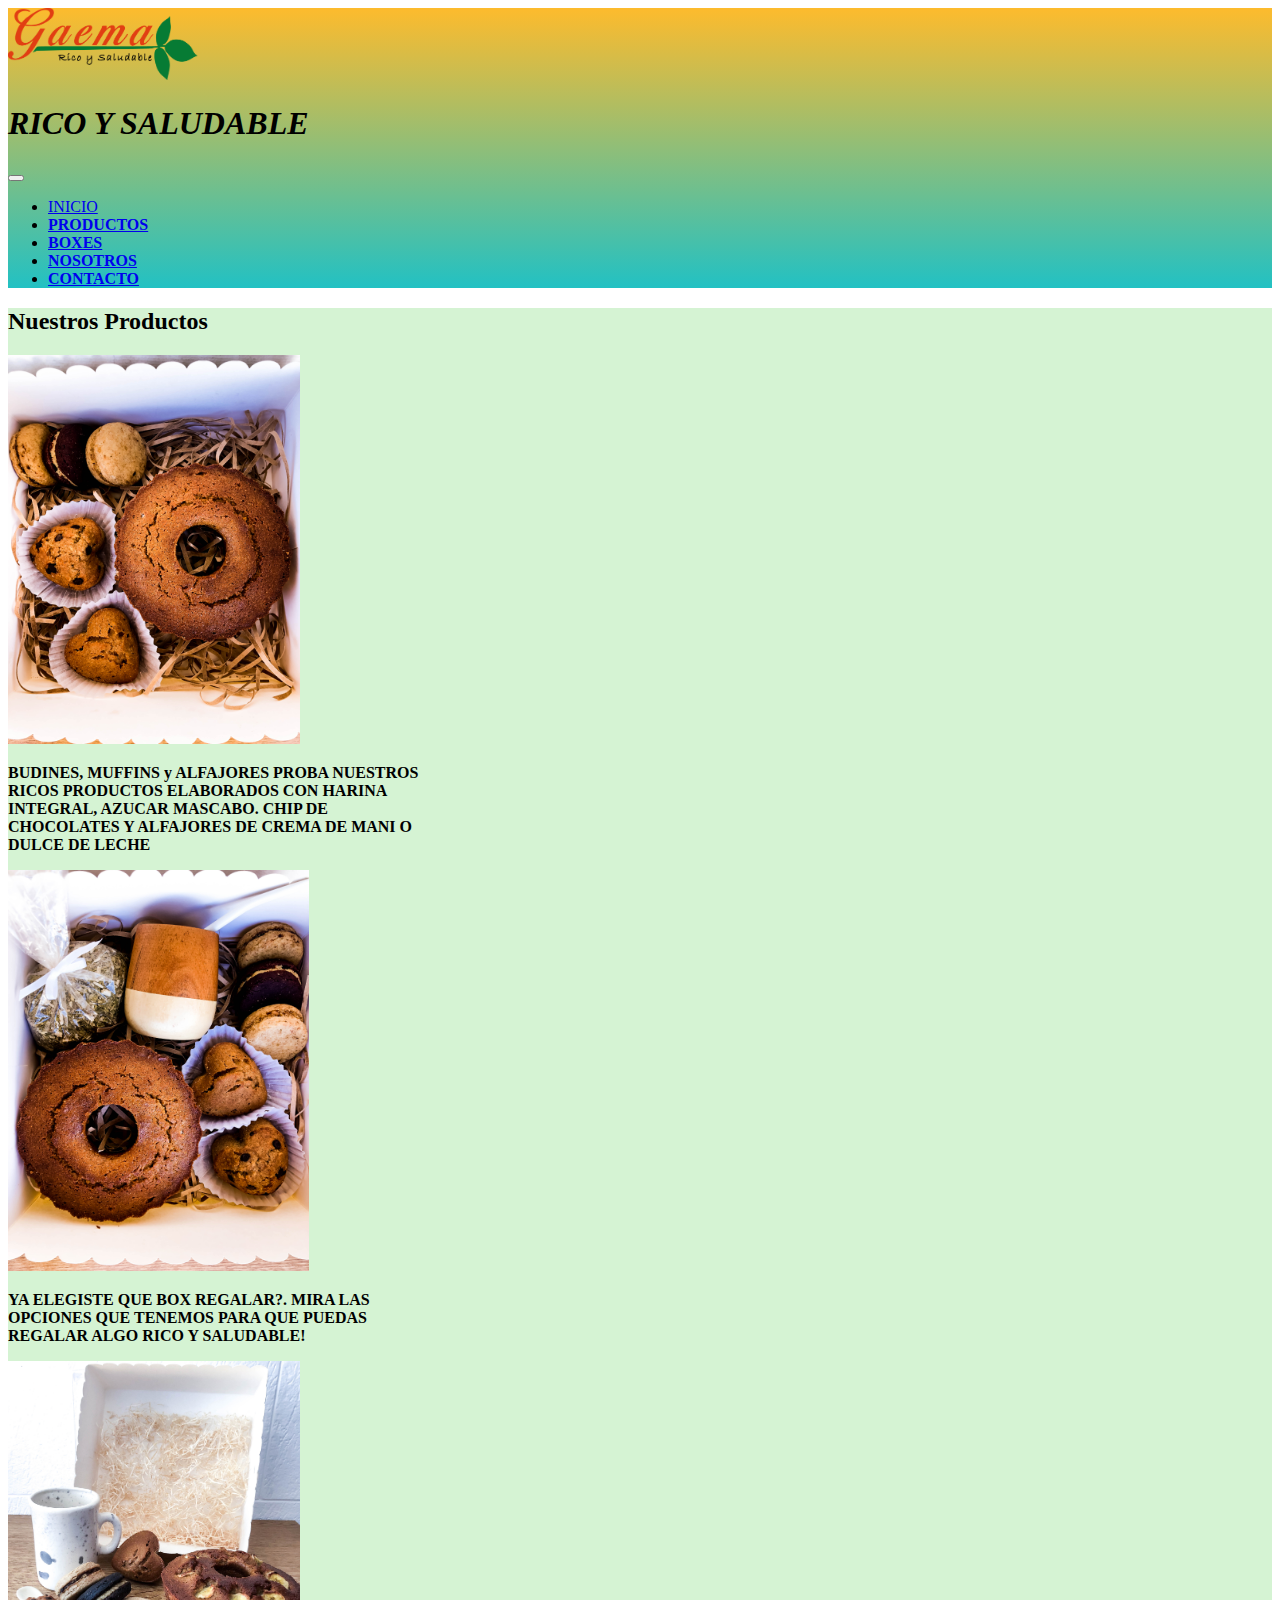
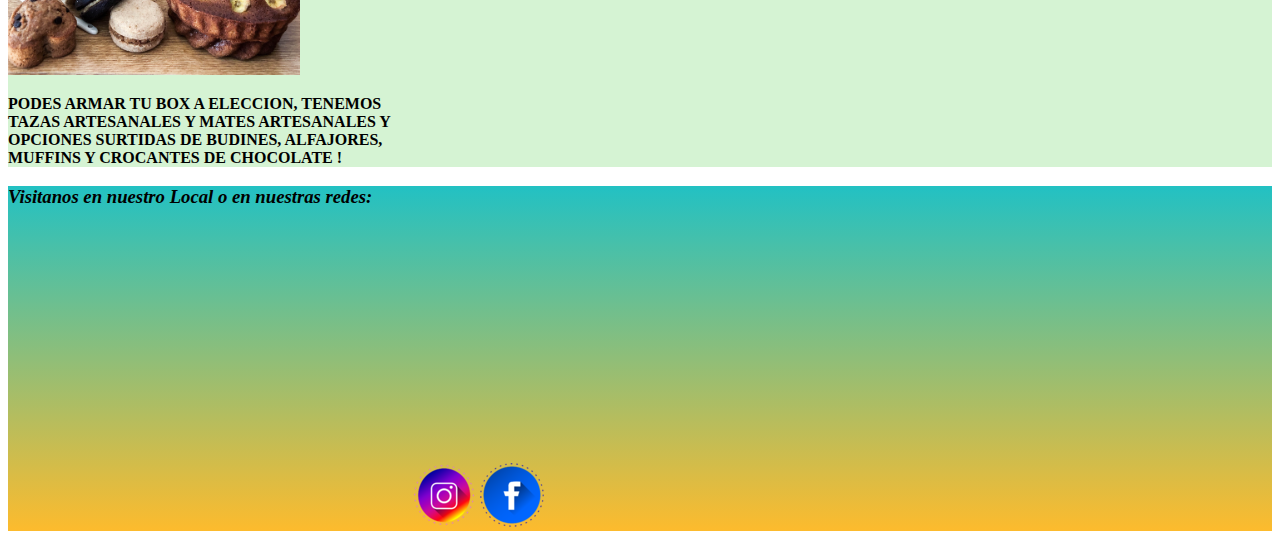
<file: index.html>
<!DOCTYPE html>
<html lang="en">

<head>
    <meta charset="UTF-8">
    <meta http-equiv="X-UA-Compatible" content="IE=edge">
    <meta name="viewport" content="width=device-width, initial-scale=1.0">
    <link href="https://cdn.jsdelivr.net/npm/bootstrap@5.1.3/dist/css/bootstrap.min.css" rel="stylesheet"
        integrity="sha384-1BmE4kWBq78iYhFldvKuhfTAU6auU8tT94WrHftjDbrCEXSU1oBoqyl2QvZ6jIW3" crossorigin="anonymous">
    <link rel="stylesheet" href="./css/estilos.css">
    <title>2da Entrega Trabajo Final</title>
</head>

<body>
    <header class="container-fluid">
        <div class="row">
            <img src="/img/LOGO GAEMA-PNG.png" alt="png de Gaema" class="img col-6">
            <h1 class="col-6 text-success">
                <em> RICO Y SALUDABLE</em>
            </h1>
        </div>
        <nav class="navbar navbar-expand-sd">
            <div class="container-fluid">

                <button class="navbar-toggler" type="button" data-toggle="collapse"
                    data-target="#navbarSupportedContent" aria-controls="navbarSupportedContent" aria-expanded="false"
                    aria-label="Toggle navigation">
                    <span class="navbar-toggler-icon"></span>
                </button>

                <div class="collapse navbar-collapse d-flex justify-content-center">
                    <ul class="nav nav-pills">
                        <li class="nav-item">
                            <a class="nav-link active" href="/index.html">INICIO <span class="sr-only"></span></a>
                        </li>
                        <li class="nav-item">
                            <a class="nav-link" href="./productos.html"><strong>PRODUCTOS</strong></a>
                        </li>
                        <li class="nav-item">
                            <a class="nav-link " href="./boxes.html"><strong>BOXES</strong></a>
                        </li>
                        <li class="nav-item">
                            <a class="nav-link" href="./nosotros.html"><strong>NOSOTROS</strong></a>
                        </li>
                        <li class="nav-item">
                            <a class="nav-link " href="./contacto.html"><strong>CONTACTO</strong></a>
                        </li>

                    </ul>

                </div>
            </div>
        </nav>
    </header>
    <main class="container-fluid">
        <h2 class=" text-success  d-flex justify-content-center">Nuestros Productos</h2>
        <div class="row">
            <div class="card  bg-success p-2 bg-opacity-25 " style="width: 33%; ">
                <img src="./img/IMG_8747.jpg" alt="Imagen Producto 1" class="mx-auto d-block-W-25">
                <div class="card-body">
                    <p class="card-text text-success"><strong>BUDINES, MUFFINS y ALFAJORES PROBA NUESTROS RICOS
                            PRODUCTOS ELABORADOS CON HARINA INTEGRAL, AZUCAR MASCABO. CHIP DE CHOCOLATES Y
                            ALFAJORES DE CREMA DE MANI O DULCE DE LECHE</strong></p>
                </div>
            </div>

            <div class="card bg-success p-2 bg-opacity-25 " style="width: 34%;">
                <img src="./img/IMG_8741.jpg" alt="Imagen Producto 2" class="mx-auto d-block-w-25">
                <div class="card-body">
                    <p class="card-text text-success"> <strong> YA ELEGISTE QUE BOX REGALAR?. MIRA LAS OPCIONES QUE
                            TENEMOS PARA QUE PUEDAS REGALAR ALGO RICO Y SALUDABLE!</strong></p>
                </div>
            </div>

            <div class="card bg-success p-2 bg-opacity-25  " style="width: 33%;">
                <img src="./img/IMG_0902.jpg" alt="Imagen Producto 3" class="mx-auto d-block-W-25">
                <div class="card-body">
                    <p class="card-text text-success"><strong> PODES ARMAR TU BOX A ELECCION, TENEMOS TAZAS ARTESANALES
                            Y MATES
                            ARTESANALES Y OPCIONES
                            SURTIDAS DE BUDINES, ALFAJORES, MUFFINS Y CROCANTES DE CHOCOLATE !</strong></p>
                </div>
            </div>
        </div>

    </main>

    <footer class="container-fluid">
        <h3 class="text-primary"><strong><em> Visitanos en nuestro Local o en nuestras redes:</strong></em></h3>
        <div class="row">
            <iframe class="col-5"
                src="https://www.google.com/maps/embed?pb=!1m18!1m12!1m3!1d3284.579534580469!2d-58.398945885394575!3d-34.589504180463194!2m3!1f0!2f0!3f0!3m2!1i1024!2i768!4f13.1!3m3!1m2!1s0x95bcca98579cd09b%3A0xbaa775ce5467eb5c!2sAzcu%C3%A9naga%201700%2C%20C1126%20CABA!5e0!3m2!1ses!2sar!4v1639329664863!5m2!1ses!2sar"
                width="400" height="300" style="border:0;" allowfullscreen="" loading="lazy"></iframe>


            <a class="col-2" href="https://www.instagram.com/" target="_blank"> <img src="./img/logo_insta.png"
                    alt=""></a>
            <a class="col-5" href="https://es-la.facebook.com/" target="_blank"> <img src="./img/logo_face.png" alt="">
            </a>

            <script src="https://cdn.jsdelivr.net/npm/bootstrap@5.1.3/dist/js/bootstrap.bundle.min.js"
                integrity="sha384-ka7Sk0Gln4gmtz2MlQnikT1wXgYsOg+OMhuP+IlRH9sENBO0LRn5q+8nbTov4+1p"
                crossorigin="anonymous"></script>
        </div>
    </footer>
</body>

</html>
</file>
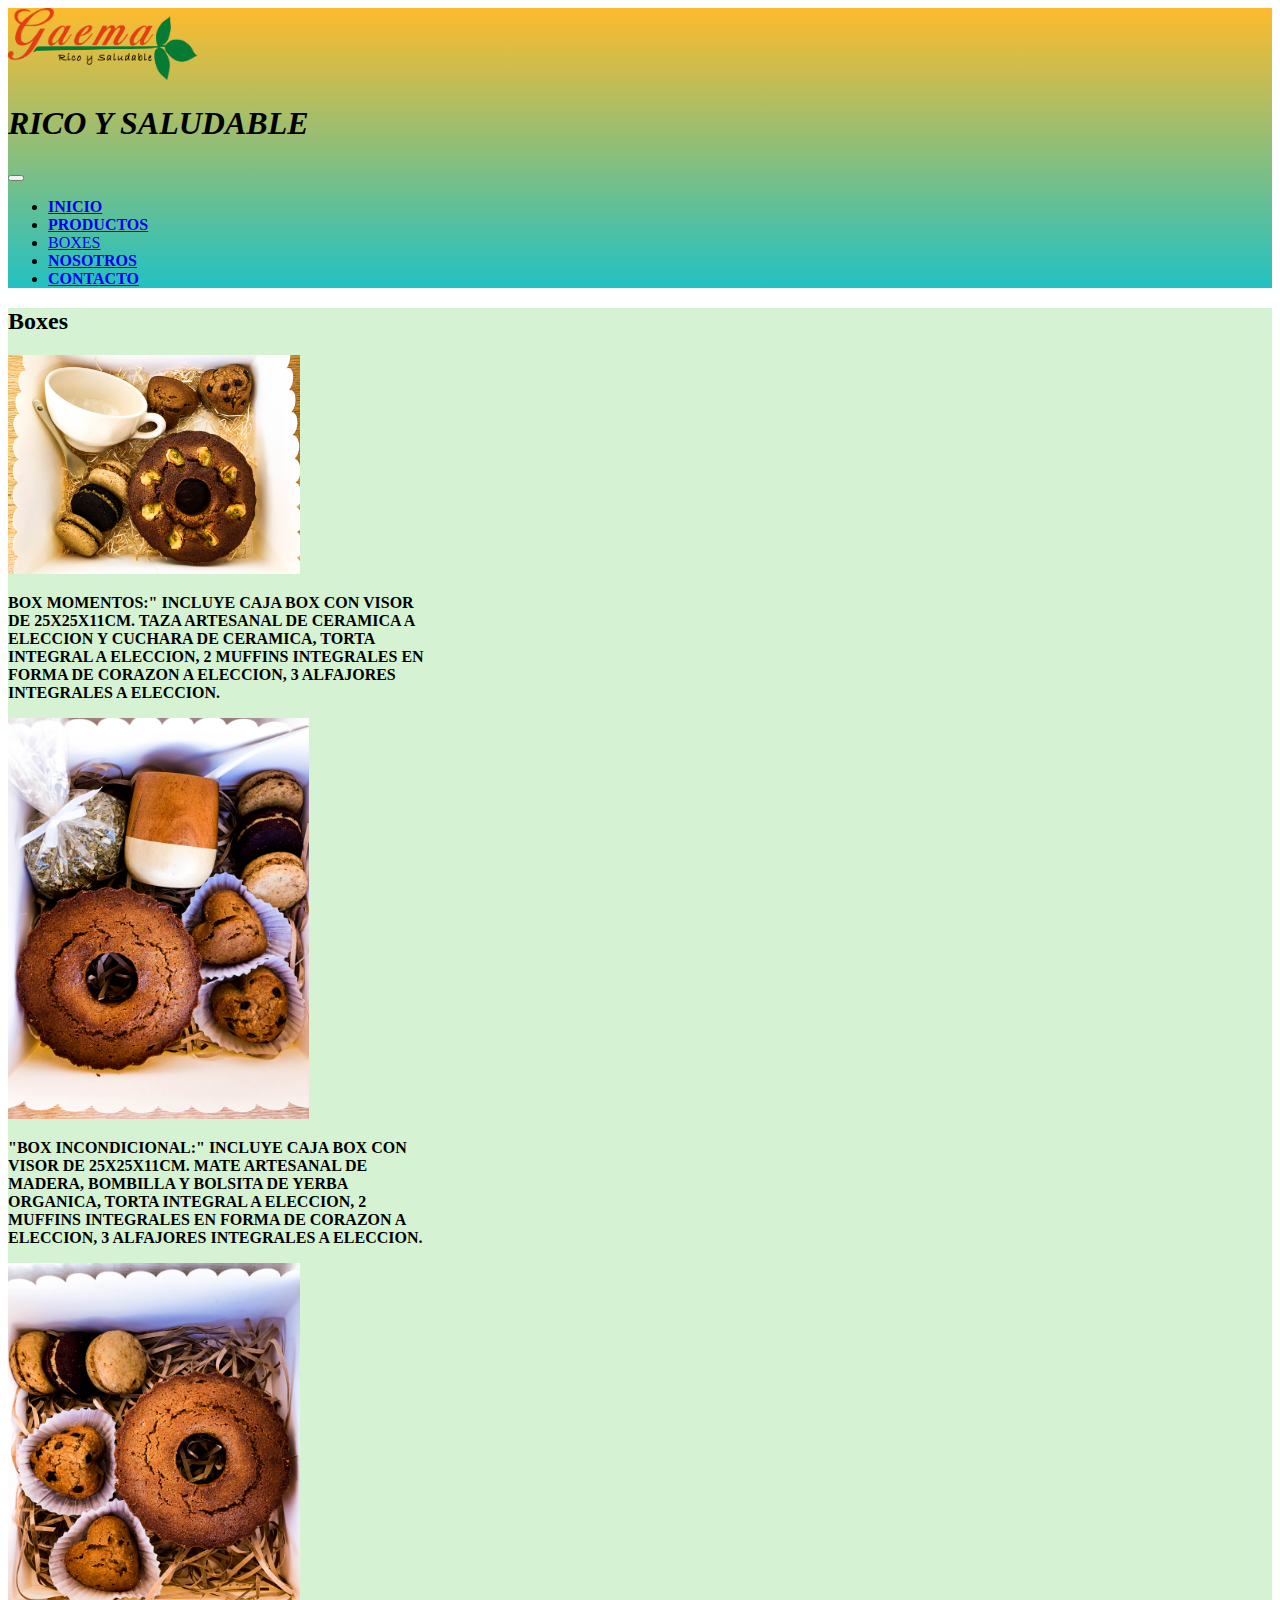
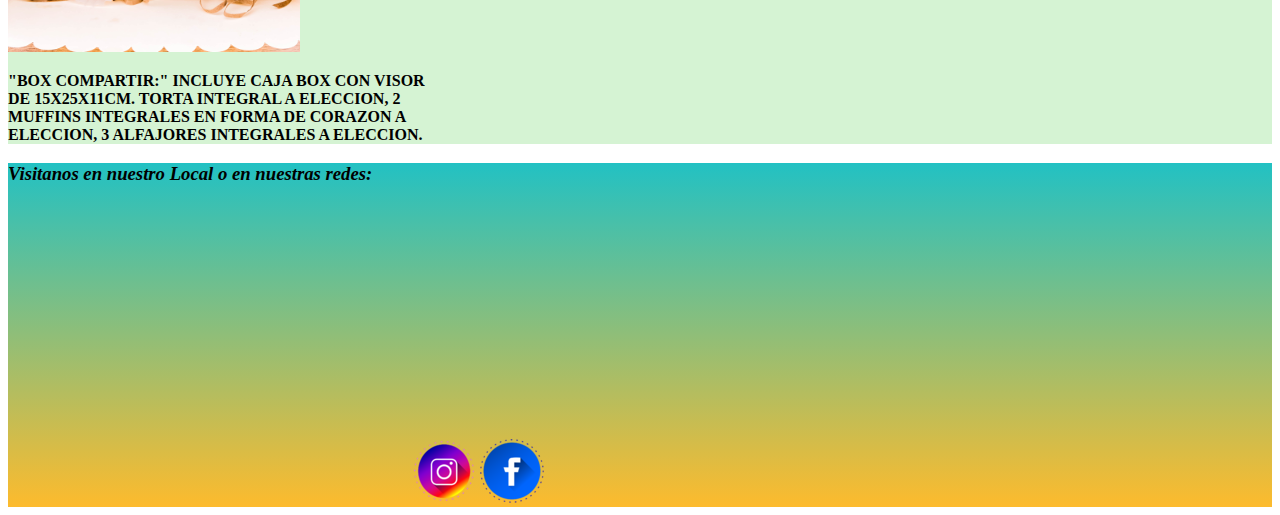
<file: boxes.html>
<!DOCTYPE html>
<html lang="en">

<head>
    <meta charset="UTF-8">
    <meta http-equiv="X-UA-Compatible" content="IE=edge">
    <meta name="viewport" content="width=device-width, initial-scale=1.0">
    <link href="https://cdn.jsdelivr.net/npm/bootstrap@5.1.3/dist/css/bootstrap.min.css" rel="stylesheet"
        integrity="sha384-1BmE4kWBq78iYhFldvKuhfTAU6auU8tT94WrHftjDbrCEXSU1oBoqyl2QvZ6jIW3" crossorigin="anonymous">
    <link rel="stylesheet" href="./css/estilos.css">
    <title>2da Entrega Trabajo Final</title>
</head>

<body>
    <header class="container-fluid">
        <div class="row">
            <img src="/img/LOGO GAEMA-PNG.png" alt="png de Gaema" class="img col-6">
            <h1 class="col-6 text-success">
                <em> RICO Y SALUDABLE</em>
            </h1>
        </div>
        <nav class="navbar navbar-expand-sd">
            <div class="container-fluid">

                <button class="navbar-toggler" type="button" data-toggle="collapse"
                    data-target="#navbarSupportedContent" aria-controls="navbarSupportedContent" aria-expanded="false"
                    aria-label="Toggle navigation">
                    <span class="navbar-toggler-icon"></span>
                </button>

                <div class="collapse navbar-collapse d-flex justify-content-center">
                     <ul class="nav nav-pills">
                        <li class="nav-item">
                            <a class="nav-link" href="./index.html"><strong> INICIO</strong> </a>
                        </li>
                        <li class="nav-item">
                            <a class="nav-link" href="./productos.html"><strong>PRODUCTOS </strong></a>
                        </li>
                        <li class="nav-item">
                            <a class="nav-link active" href="./boxes.html"> BOXES<span class="sr-only"></span> </a>
                        </li>
                        <li class="nav-item">
                            <a class="nav-link" href="./nosotros.html"><strong> NOSOTROS</strong></a>
                        </li>
                        <li class="nav-item">
                            <a class="nav-link " href="./contacto.html"><strong> CONTACTO</strong></a>
                        </li>
                       
                     </ul>

                </div>
            </div>
        </nav>
       
    </header>
    <main class="container-fluid">
        <h2 class=" text-success  d-flex justify-content-center">Boxes</h2>
        <div class="row">
             <div class="card  bg-success p-2 bg-opacity-25" style="width: 33%;">
                 <img src="./img/IMG_0926.jpg" alt="Imagen Producto 1" class="mx-auto d-block-W-25">
                 <div class="card-body">
                <p class="card-text text-success"><strong> BOX MOMENTOS:" INCLUYE CAJA BOX CON VISOR DE 25X25X11CM. TAZA ARTESANAL DE CERAMICA A ELECCION Y CUCHARA
                    DE CERAMICA, TORTA INTEGRAL A ELECCION, 2 MUFFINS INTEGRALES EN FORMA DE CORAZON A ELECCION, 3 ALFAJORES
                    INTEGRALES A ELECCION.</strong></p>
            </div>
        </div>
        <div class="card bg-success p-2 bg-opacity-25" style="width: 34%;">
            <img src="./img/IMG_8741.jpg" alt="Imagen Producto 2" class="mx-auto d-block-w-25">
            <div class="card-body">
                <p class="card-text text-success"><strong>"BOX INCONDICIONAL:" INCLUYE CAJA BOX CON VISOR DE 25X25X11CM. MATE ARTESANAL DE MADERA, BOMBILLA Y
                    BOLSITA DE YERBA ORGANICA, TORTA INTEGRAL A ELECCION, 2 MUFFINS INTEGRALES EN FORMA DE CORAZON A
                    ELECCION, 3 ALFAJORES INTEGRALES A ELECCION.</strong> </p>
            </div>
        </div>
        <div class="card bg-success p-2 bg-opacity-25" style="width: 33%;">
            <img src="./img/IMG_8747.jpg" alt="Imagen Producto 3" class="mx-auto d-block-W-25">
            <div class="card-body">
                <p class="card-text text-success"><strong>"BOX COMPARTIR:" INCLUYE CAJA BOX CON VISOR DE 15X25X11CM. TORTA INTEGRAL A ELECCION, 2 MUFFINS
                    INTEGRALES EN FORMA DE CORAZON A ELECCION, 3 ALFAJORES INTEGRALES A ELECCION.</strong></p>
            </div>
        </div>

    </main>

    <footer class="container-fluid">
        <h3 class="text-primary"><strong><em> Visitanos en nuestro Local o en nuestras redes:</strong></em></h3>
        <div class="row">
            <iframe class="col-5"
                src="https://www.google.com/maps/embed?pb=!1m18!1m12!1m3!1d3284.579534580469!2d-58.398945885394575!3d-34.589504180463194!2m3!1f0!2f0!3f0!3m2!1i1024!2i768!4f13.1!3m3!1m2!1s0x95bcca98579cd09b%3A0xbaa775ce5467eb5c!2sAzcu%C3%A9naga%201700%2C%20C1126%20CABA!5e0!3m2!1ses!2sar!4v1639329664863!5m2!1ses!2sar"
                width="400" height="300" style="border:0;" allowfullscreen="" loading="lazy"></iframe>


            <a class="col-2" href="https://www.instagram.com/" target="_blank"> <img src="./img/logo_insta.png" alt=""></a>
            <a class="col-5" href="https://es-la.facebook.com/" target="_blank"> <img src="./img/logo_face.png" alt=""> </a>

            <script src="https://cdn.jsdelivr.net/npm/bootstrap@5.1.3/dist/js/bootstrap.bundle.min.js"
                integrity="sha384-ka7Sk0Gln4gmtz2MlQnikT1wXgYsOg+OMhuP+IlRH9sENBO0LRn5q+8nbTov4+1p"
                crossorigin="anonymous"></script>
        </div>

    </footer>
</body>

</html>
</file>
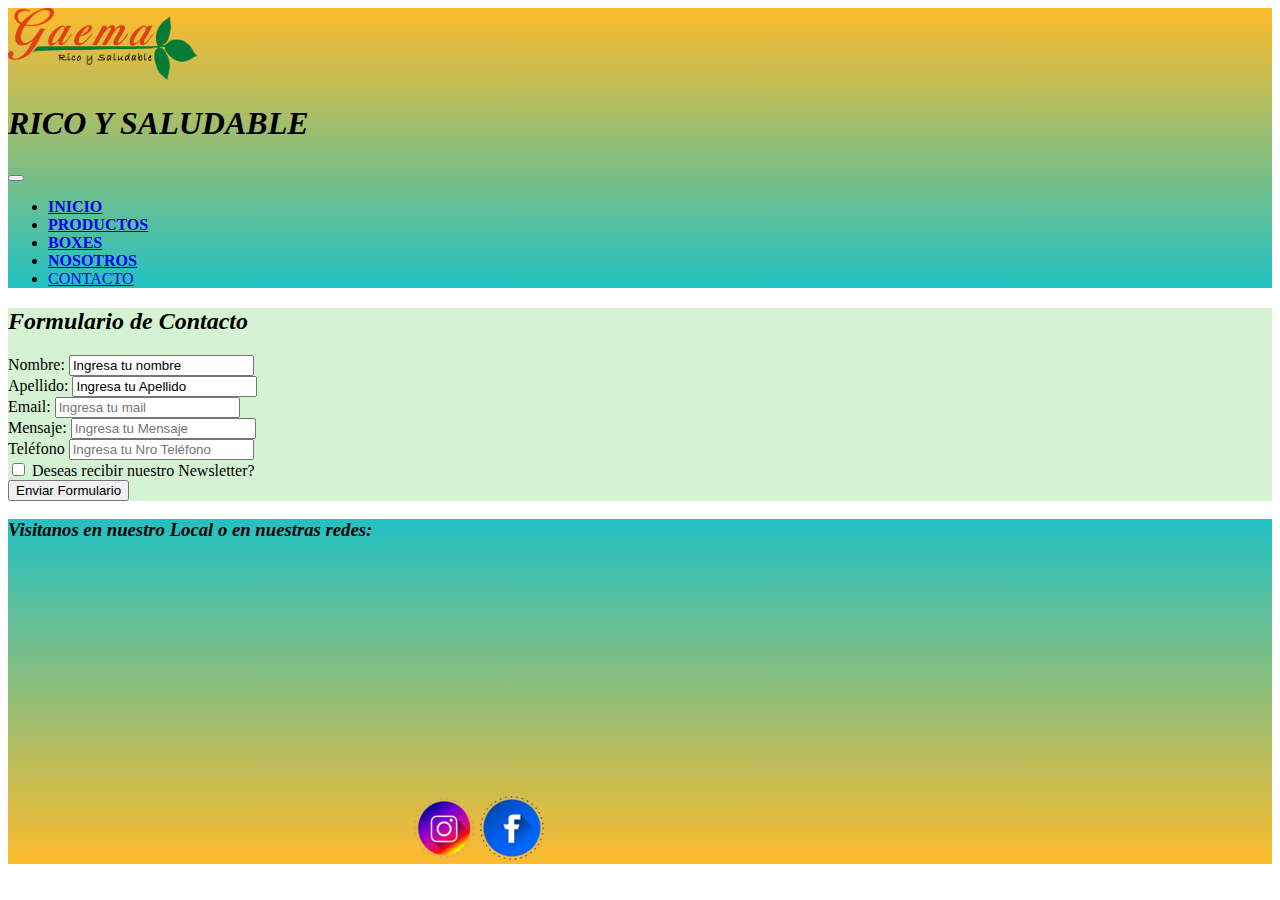
<file: contacto.html>
<!DOCTYPE html>
<html lang="en">

<head>
    <meta charset="UTF-8">
    <meta http-equiv="X-UA-Compatible" content="IE=edge">
    <meta name="viewport" content="width=device-width, initial-scale=1.0">
    <link href="https://cdn.jsdelivr.net/npm/bootstrap@5.1.3/dist/css/bootstrap.min.css" rel="stylesheet"
        integrity="sha384-1BmE4kWBq78iYhFldvKuhfTAU6auU8tT94WrHftjDbrCEXSU1oBoqyl2QvZ6jIW3" crossorigin="anonymous">
    <link rel="stylesheet" href="./css/estilos.css">
    <title>2da Entrega Trabajo Final</title>
</head>

<body>
    <header class="container-fluid">
        <div class="row">
            <img src="/img/LOGO GAEMA-PNG.png" alt="png de Gaema" class="img col-6">
            <h1 class="col-6 text-success">
                <em> RICO Y SALUDABLE</em>
            </h1>
        </div>
        <nav class="navbar navbar-expand-sd">
            <div class="container-fluid">

                <button class="navbar-toggler" type="button" data-toggle="collapse"
                    data-target="#navbarSupportedContent" aria-controls="navbarSupportedContent" aria-expanded="false"
                    aria-label="Toggle navigation">
                    <span class="navbar-toggler-icon"></span>
                </button>

                <div class="collapse navbar-collapse d-flex justify-content-center">
                    <ul class="nav nav-pills">
                        <li class="nav-item">
                            <a class="nav-link" href="/index.html"> <strong> INICIO </strong></a>
                        </li>
                        <li class="nav-item">
                            <a class="nav-link" href="./productos.html"><strong>PRODUCTOS</strong></a>
                        </li>
                        <li class="nav-item">
                            <a class="nav-link " href="./boxes.html"><strong>BOXES</strong></a>
                        </li>
                        <li class="nav-item">
                            <a class="nav-link" href="./nosotros.html"><strong>NOSOTROS</strong></a>
                        </li>
                        <li class="nav-item">
                            <a class="nav-link active" href="./contacto.html">CONTACTO<span class="sr-only"></span></a>
                        </li>

                    </ul>

                </div>
            </div>
        </nav>
    </header>
    <main>

        <h2 class=" text-success d-flex justify-content-center"> <strong><em> Formulario de Contacto</em></strong></h2>
        <form class="row g-3 text-success  needs-validation" novalidate>
            <div class="col-md-4">
                <label for="validationCustom01" class="form-label">Nombre:</label>
                <input type="text" class="form-control" id="validationCustom01" value="Ingresa tu nombre" required>

            </div>
            <div class="col-md-4">
                <label for="validationCustom02" class="form-label">Apellido:</label>
                <input type="text" class="form-control" id="validationCustom02" value="Ingresa tu Apellido" required>

            </div>
            <div class="col-md-4">
                <label for="exampleFormControlInput1" class="form-label">Email:</label>
                <input type="email" class="form-control" id="exampleFormControlInput1" placeholder="Ingresa tu mail">

            </div>
            </div>
            <div class="col-md-6">
                <label for="validationCustom03" class="form-label">Mensaje:</label>
                <input type="text" class="form-control" id="validationCustom03" placeholder="Ingresa tu Mensaje">
            </div>

            <div class="col-md-3">
                <label for="validationCustom05" class="form-label">Teléfono</label>
                <input type="text" class="form-control" id="validationCustom05" placeholder="Ingresa tu Nro Teléfono">

            </div>
            <div class="col-12">
                <div class="form-check">
                    <input class="form-check-input" type="checkbox" value="" id="invalidCheck" required>
                    <label class="form-check-label" for="invalidCheck">
                        Deseas recibir nuestro Newsletter?
                    </label>
                </div>
            </div>
            <div class="col-12">
                <button class="btn btn-primary" type="submit">Enviar Formulario</button>
            </div>
        </form>
    </main>

    <footer class="container-fluid">
        <h3 class="text-primary"><strong><em> Visitanos en nuestro Local o en nuestras redes:</strong></em></h3>
        <div class="row">
            <iframe class="col-5"
                src="https://www.google.com/maps/embed?pb=!1m18!1m12!1m3!1d3284.579534580469!2d-58.398945885394575!3d-34.589504180463194!2m3!1f0!2f0!3f0!3m2!1i1024!2i768!4f13.1!3m3!1m2!1s0x95bcca98579cd09b%3A0xbaa775ce5467eb5c!2sAzcu%C3%A9naga%201700%2C%20C1126%20CABA!5e0!3m2!1ses!2sar!4v1639329664863!5m2!1ses!2sar"
                width="400" height="300" style="border:0;" allowfullscreen="" loading="lazy"></iframe>


            <a class="col-2" href="https://www.instagram.com/" target="_blank"> <img src="./img/logo_insta.png"
                    alt=""></a>
            <a class="col-5" href="https://es-la.facebook.com/" target="_blank"> <img src="./img/logo_face.png" alt="">
            </a>

            <script src="https://cdn.jsdelivr.net/npm/bootstrap@5.1.3/dist/js/bootstrap.bundle.min.js"
                integrity="sha384-ka7Sk0Gln4gmtz2MlQnikT1wXgYsOg+OMhuP+IlRH9sENBO0LRn5q+8nbTov4+1p"
                crossorigin="anonymous"></script>
        </div>
    </footer>


</body>

</html>
</file>
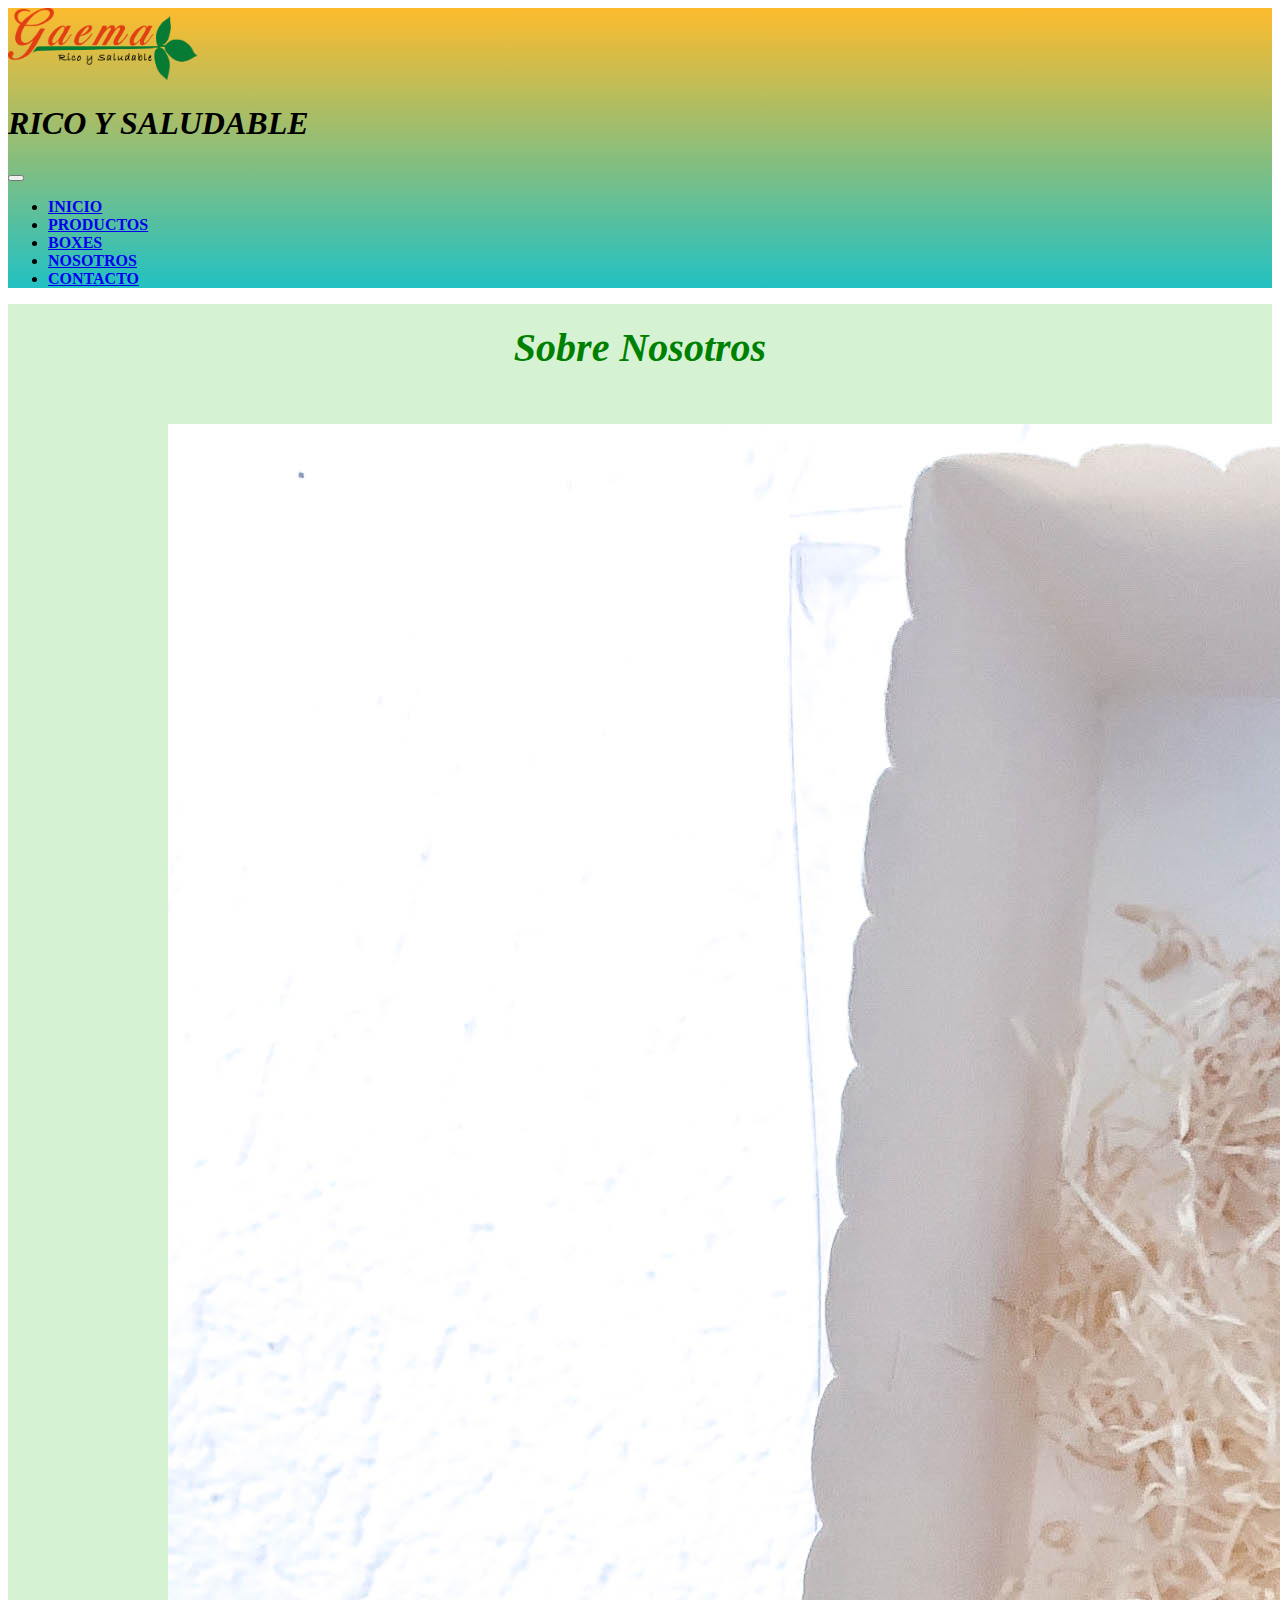
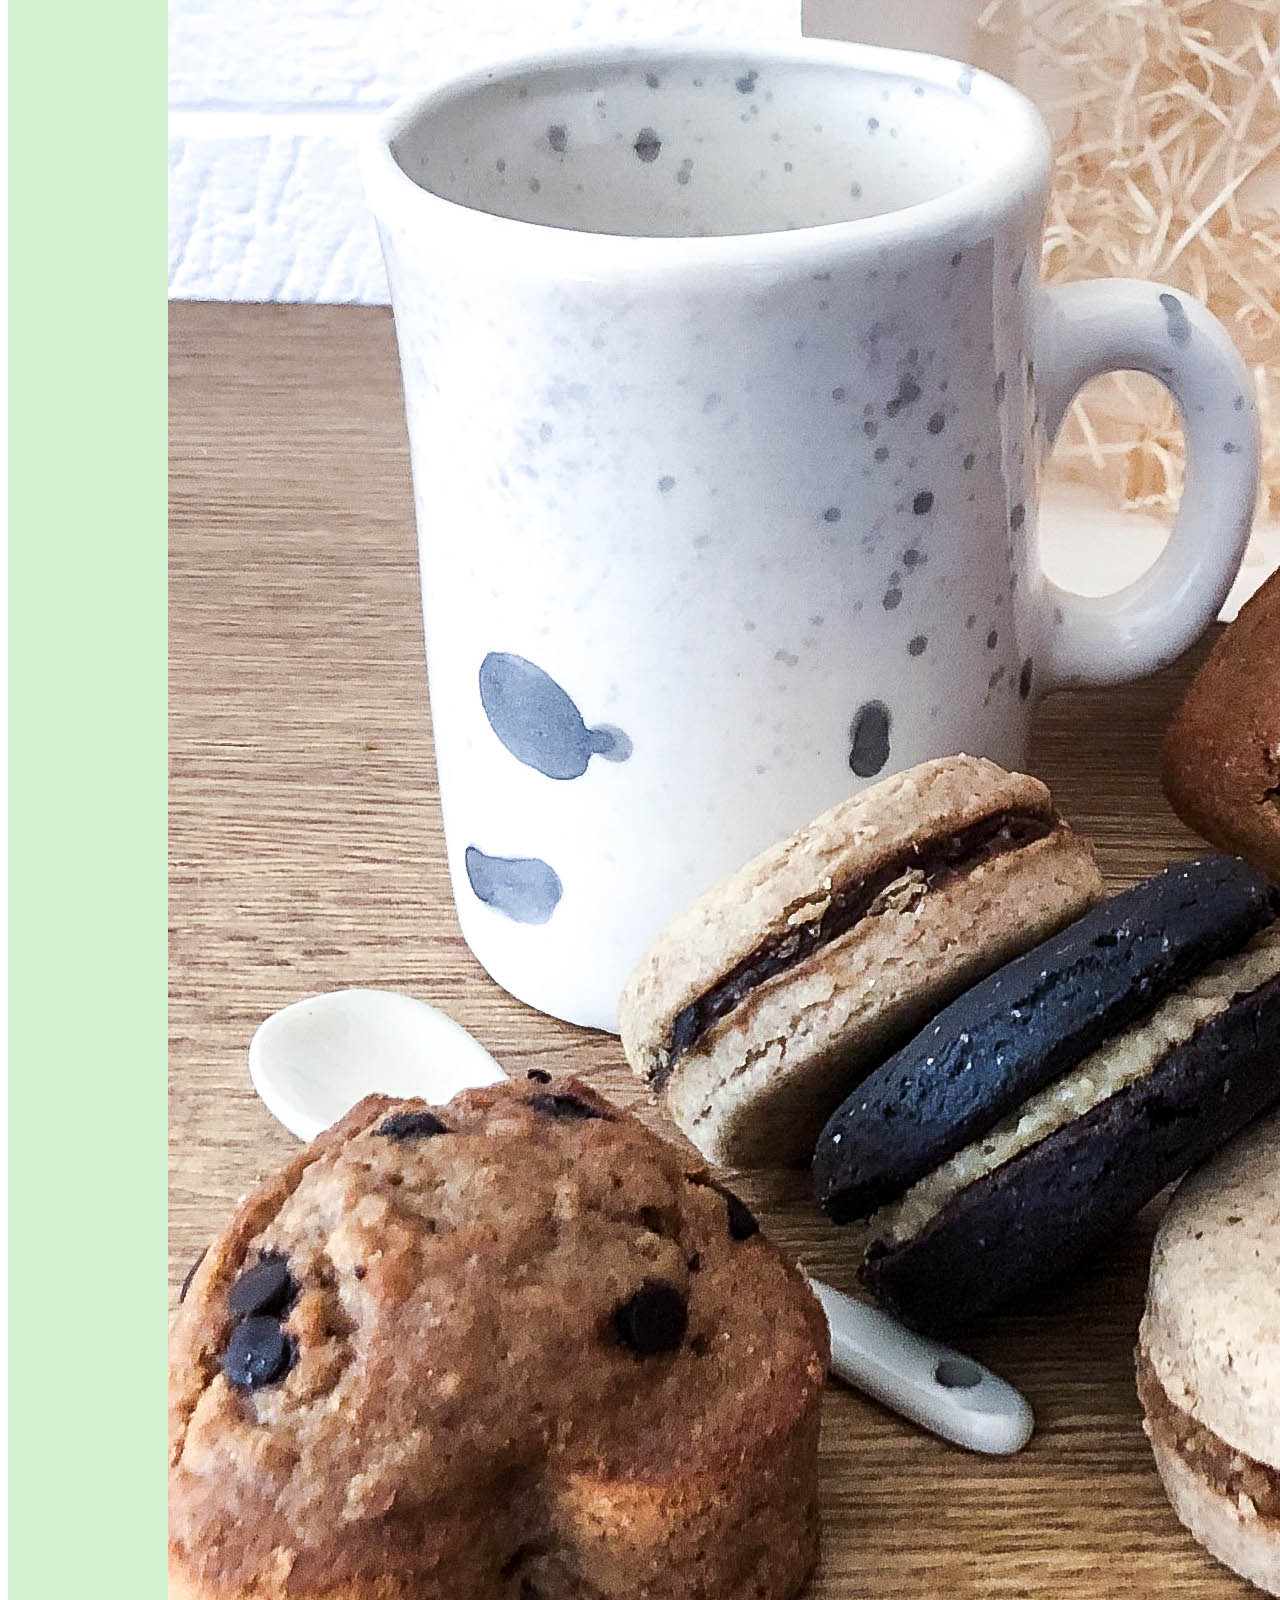
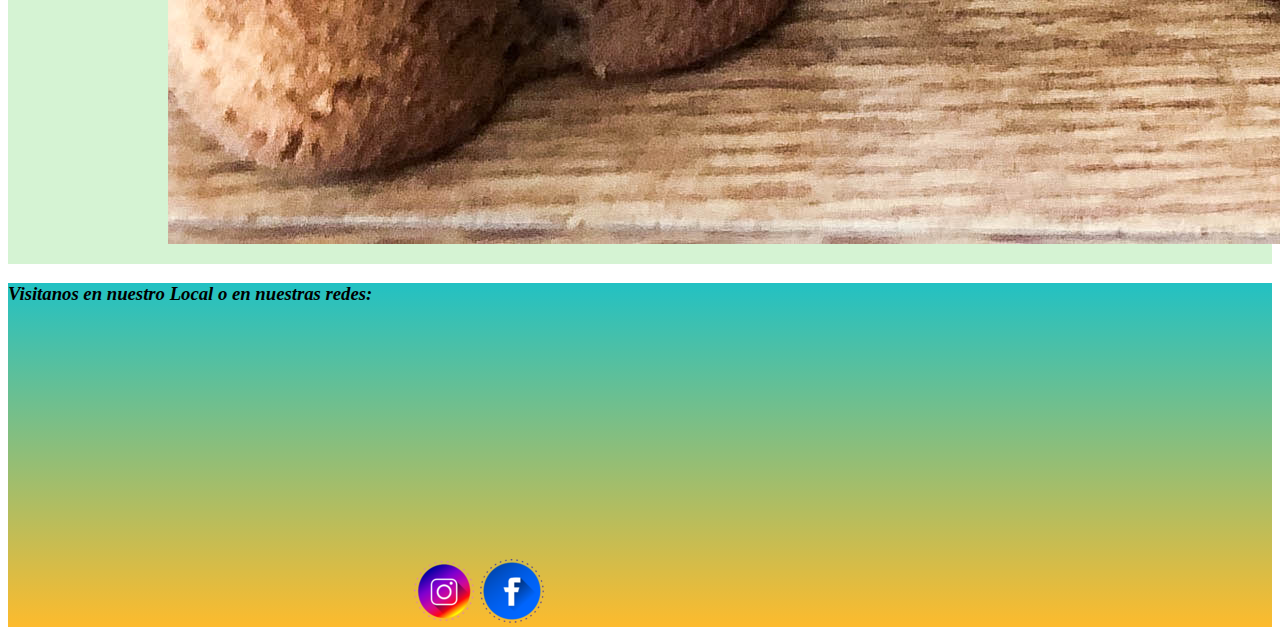
<file: nosotros.html>
<!DOCTYPE html>
<html lang="en">

    <head>
        <meta charset="UTF-8">
        <meta http-equiv="X-UA-Compatible" content="IE=edge">
        <meta name="viewport" content="width=device-width, initial-scale=1.0">
        <link href="https://cdn.jsdelivr.net/npm/bootstrap@5.1.3/dist/css/bootstrap.min.css" rel="stylesheet"
            integrity="sha384-1BmE4kWBq78iYhFldvKuhfTAU6auU8tT94WrHftjDbrCEXSU1oBoqyl2QvZ6jIW3" crossorigin="anonymous">
        <link rel="stylesheet" href="./css/estilos.css">
        <title>2da Entrega Trabajo Final</title>
    </head>

<body>
    <header class="container-fluid">
        <div class="row">
            <img src="/img/LOGO GAEMA-PNG.png" alt="png de Gaema" class="img col-6">
            <h1 class="col-6 text-success">
                <em> RICO Y SALUDABLE</em>
            </h1>
        </div>
        <nav class="navbar navbar-expand-sd">
            <div class="container-fluid">

                <button class="navbar-toggler" type="button" data-toggle="collapse"
                    data-target="#navbarSupportedContent" aria-controls="navbarSupportedContent" aria-expanded="false"
                    aria-label="Toggle navigation">
                    <span class="navbar-toggler-icon"></span>
                </button>

                <div class="collapse navbar-collapse d-flex justify-content-center">
                    <ul class="nav nav-pills">
                        <li class="nav-item">
                            <a class="nav-link" href="/index.html"><strong>INICIO</strong>  </a>
                        </li>
                        <li class="nav-item">
                            <a class="nav-link" href="./productos.html"><strong>PRODUCTOS</strong></a>
                        </li>
                        <li class="nav-item">
                            <a class="nav-link " href="./boxes.html"><strong>BOXES</strong></a>
                        </li>
                        <li class="nav-item">
                            <a class="nav-link active" href="./nosotros.html"><strong>NOSOTROS</strong><span class="sr-only"></span> </a>
                        </li>
                        <li class="nav-item">
                            <a class="nav-link " href="./contacto.html"><strong>CONTACTO</strong></a>
                        </li>

                    </ul>

                </div>
            </div>
        </nav>
    </header>
    <main>
        <section class="section1">
            <h2 class="h2">Sobre Nosotros</h2>
            <div class="nosotros">
                <img src="./img/IMG_0902.jpg" alt="Imagen Producto 1">
                <p>Somos una Empresa familiar que está encabezada por una Licenciada en Nutricion que siempre estuvo
                    dedicada al cuidado de la alimentación de las personas, de allí surgió la idea de comenzar a ofrecer
                    alternativas ricas y saludables. Uilizamos la mejor materia prima. </p>
            </div>

        </section>
         
    </main>

    <footer class="container-fluid">
        <h3 class="text-primary"><strong><em> Visitanos en nuestro Local o en nuestras redes:</strong></em></h3>
        <div class="row">
            <iframe class="col-5"
                src="https://www.google.com/maps/embed?pb=!1m18!1m12!1m3!1d3284.579534580469!2d-58.398945885394575!3d-34.589504180463194!2m3!1f0!2f0!3f0!3m2!1i1024!2i768!4f13.1!3m3!1m2!1s0x95bcca98579cd09b%3A0xbaa775ce5467eb5c!2sAzcu%C3%A9naga%201700%2C%20C1126%20CABA!5e0!3m2!1ses!2sar!4v1639329664863!5m2!1ses!2sar"
                width="400" height="300" style="border:0;" allowfullscreen="" loading="lazy"></iframe>


            <a class="col-2" href="https://www.instagram.com/" target="_blank"> <img src="./img/logo_insta.png"
                    alt=""></a>
            <a class="col-5" href="https://es-la.facebook.com/" target="_blank"> <img src="./img/logo_face.png" alt="">
            </a>

            <script src="https://cdn.jsdelivr.net/npm/bootstrap@5.1.3/dist/js/bootstrap.bundle.min.js"
                integrity="sha384-ka7Sk0Gln4gmtz2MlQnikT1wXgYsOg+OMhuP+IlRH9sENBO0LRn5q+8nbTov4+1p"
                crossorigin="anonymous"></script>
        </div>

    </footer>
</body>

</html>
</file>
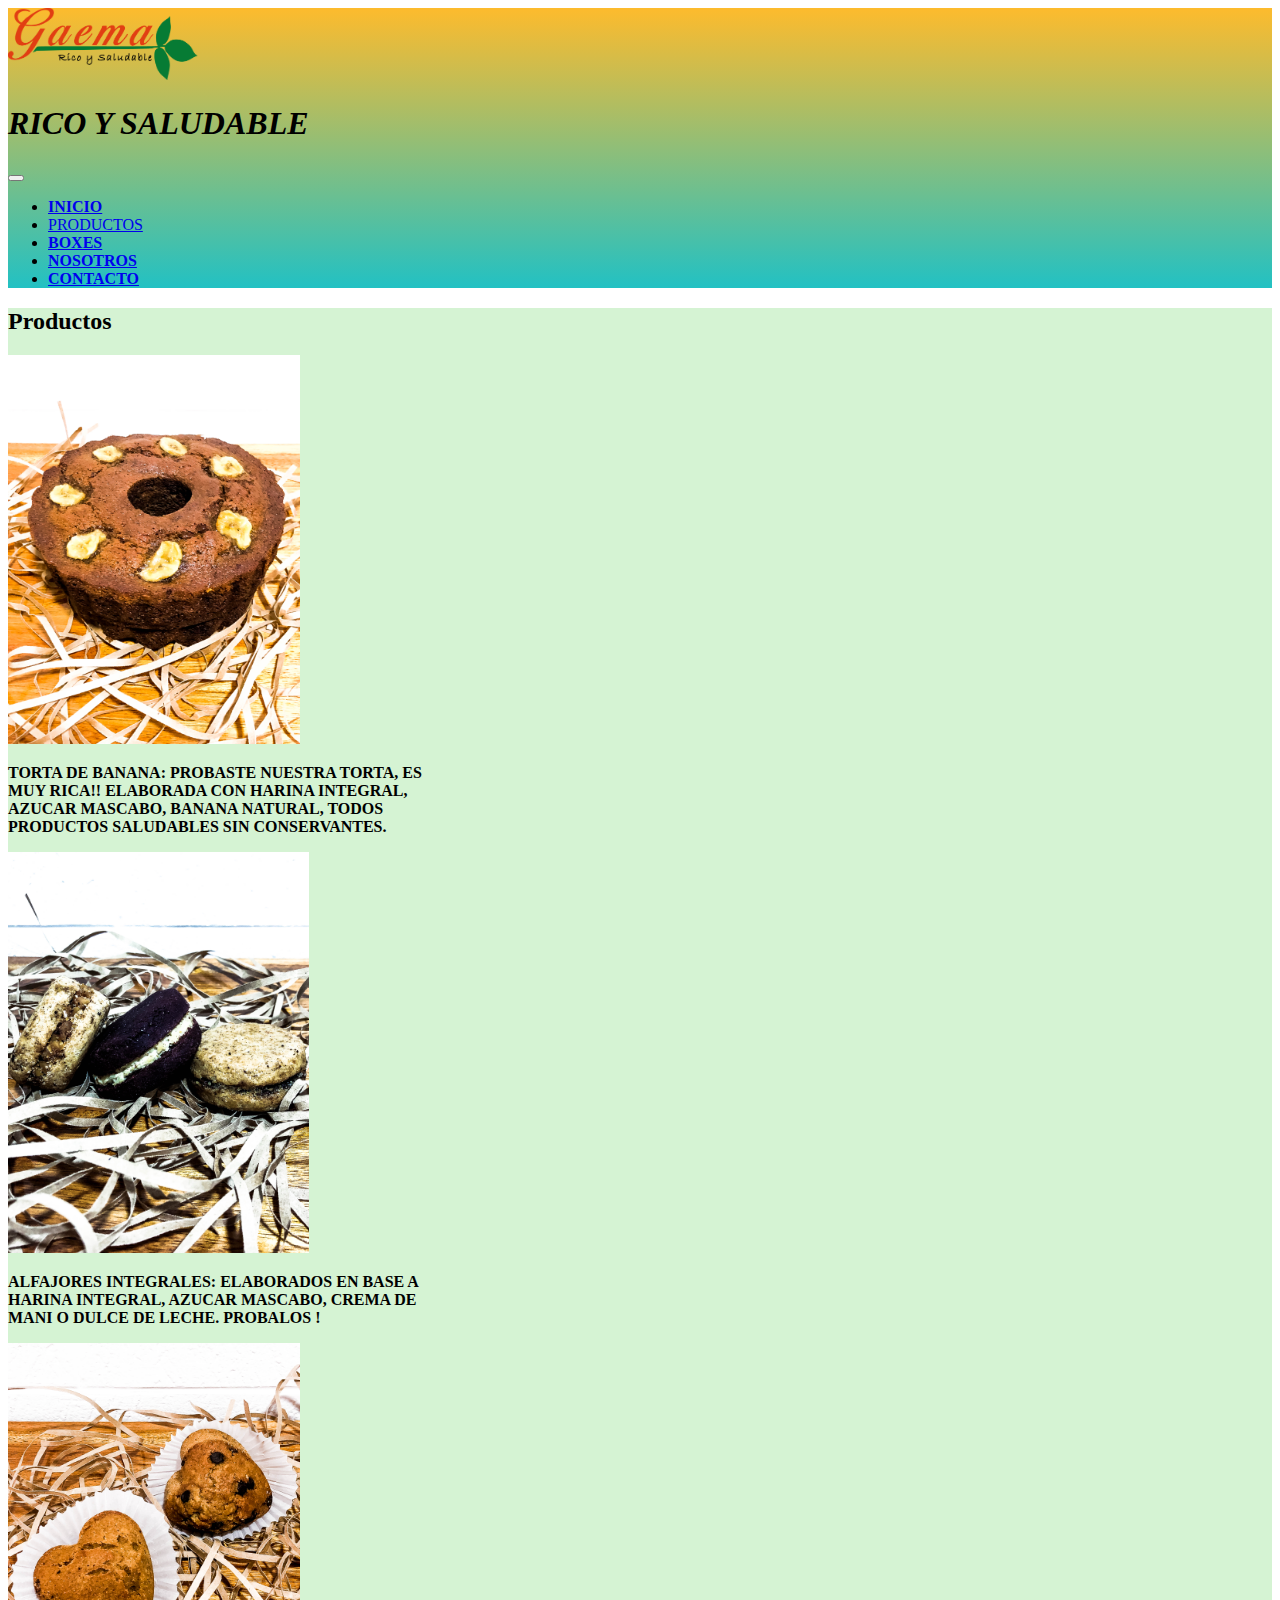
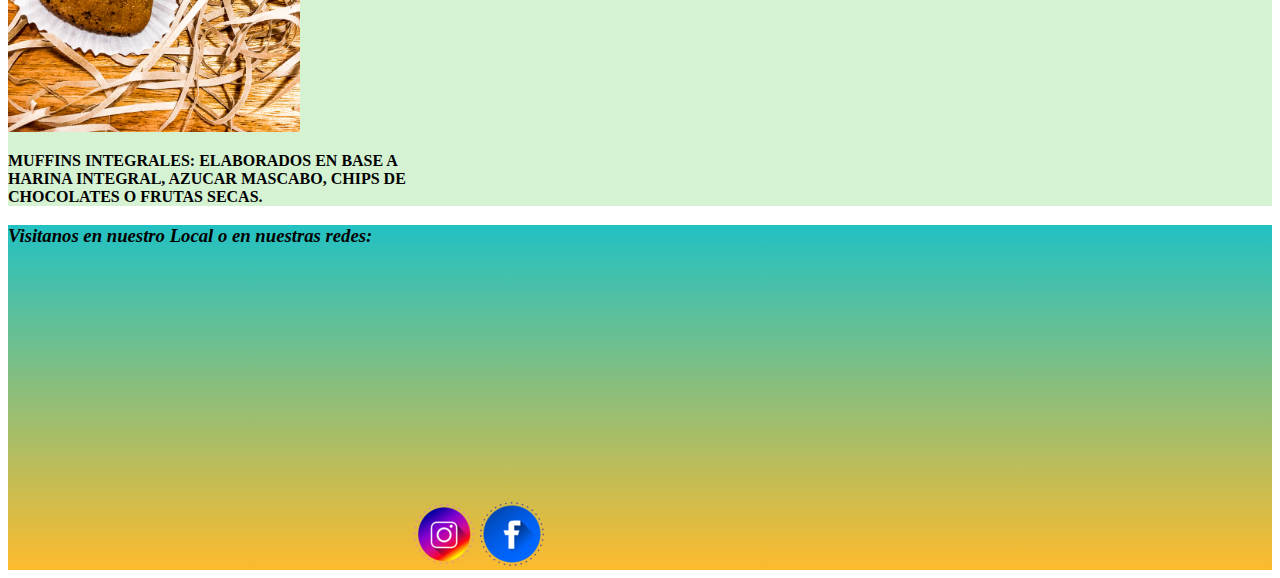
<file: productos.html>
<!DOCTYPE html>
<html lang="en">

<head>
    <meta charset="UTF-8">
    <meta http-equiv="X-UA-Compatible" content="IE=edge">
    <meta name="viewport" content="width=device-width, initial-scale=1.0">
    <link href="https://cdn.jsdelivr.net/npm/bootstrap@5.1.3/dist/css/bootstrap.min.css" rel="stylesheet"
        integrity="sha384-1BmE4kWBq78iYhFldvKuhfTAU6auU8tT94WrHftjDbrCEXSU1oBoqyl2QvZ6jIW3" crossorigin="anonymous">
    <link rel="stylesheet" href="./css/estilos.css">
    <title>2da Entrega Trabajo Final</title>
</head>

<body>
    <header class="container-fluid">
        <div class="row">
            <img src="/img/LOGO GAEMA-PNG.png" alt="png de Gaema" class="img col-6">
            <h1 class="col-6 text-success">
                <em> RICO Y SALUDABLE</em>
            </h1>
        </div>
        <nav class="navbar navbar-expand-sd">
            <div class="container-fluid">

                <button class="navbar-toggler" type="button" data-toggle="collapse"
                    data-target="#navbarSupportedContent" aria-controls="navbarSupportedContent" aria-expanded="false"
                    aria-label="Toggle navigation">
                    <span class="navbar-toggler-icon"></span>
                </button>

                <div class="collapse navbar-collapse d-flex justify-content-center">
                     <ul class="nav nav-pills">
                        <li class="nav-item">
                            <a class="nav-link" href="./index.html"><strong> INICIO</strong> </a>
                        </li>
                        <li class="nav-item">
                            <a class="nav-link active" href="./productos.html">PRODUCTOS <span class="sr-only"></span></a>
                        </li>
                        <li class="nav-item">
                            <a class="nav-link " href="./boxes.html"><strong> BOXES</strong></a>
                        </li>
                        <li class="nav-item">
                            <a class="nav-link" href="./nosotros.html"><strong> NOSOTROS</strong></a>
                        </li>
                        <li class="nav-item">
                            <a class="nav-link " href="./contacto.html"><strong> CONTACTO</strong></a>
                        </li>
                       
                     </ul>

                </div>
            </div>
        </nav>
       
    </header>
    <main class="container-fluid">
        <h2 class=" text-success  d-flex justify-content-center">Productos</h2>
        <div class="row">
             <div class="card  bg-success p-2 bg-opacity-25" style="width: 33%;">
                 <img src="./img/IMG_8498-Ok.jpg" alt="Imagen Producto 1" class="mx-auto d-block-W-25">
                 <div class="card-body">
                <p class="card-text text-success"><strong> TORTA DE BANANA: PROBASTE NUESTRA TORTA, ES MUY RICA!! ELABORADA CON HARINA
                    INTEGRAL, AZUCAR MASCABO, BANANA NATURAL, TODOS PRODUCTOS SALUDABLES SIN CONSERVANTES.</strong></p>
            </div>
        </div>
        <div class="card bg-success p-2 bg-opacity-25" style="width: 34%;">
            <img src="./img/IMG_8488-Ok.jpg" alt="Imagen Producto 2" class="mx-auto d-block-w-25">
            <div class="card-body">
                <p class="card-text text-success"><strong>ALFAJORES INTEGRALES: ELABORADOS EN BASE A HARINA INTEGRAL, AZUCAR MASCABO, CREMA DE MANI O DULCE DE
                    LECHE. PROBALOS ! </strong> </p>
            </div>
        </div>
        <div class="card bg-success p-2 bg-opacity-25" style="width: 33%;">
            <img src="./img/IMG_8485-Ok.jpg" alt="Imagen Producto 3" class="mx-auto d-block-W-25">
            <div class="card-body">
                <p class="card-text text-success"><strong> MUFFINS INTEGRALES: ELABORADOS EN BASE A HARINA INTEGRAL, AZUCAR MASCABO, CHIPS DE CHOCOLATES O FRUTAS
                    SECAS.</strong></p>
            </div>
        </div>

    </main>

    <footer class="container-fluid">
        <h3 class="text-primary"><strong><em> Visitanos en nuestro Local o en nuestras redes:</strong></em></h3>
        <div class="row">
            <iframe class="col-5"
                src="https://www.google.com/maps/embed?pb=!1m18!1m12!1m3!1d3284.579534580469!2d-58.398945885394575!3d-34.589504180463194!2m3!1f0!2f0!3f0!3m2!1i1024!2i768!4f13.1!3m3!1m2!1s0x95bcca98579cd09b%3A0xbaa775ce5467eb5c!2sAzcu%C3%A9naga%201700%2C%20C1126%20CABA!5e0!3m2!1ses!2sar!4v1639329664863!5m2!1ses!2sar"
                width="400" height="300" style="border:0;" allowfullscreen="" loading="lazy"></iframe>


            <a class="col-2" href="https://www.instagram.com/" target="_blank"> <img src="./img/logo_insta.png" alt=""></a>
            <a class="col-5" href="https://es-la.facebook.com/" target="_blank"> <img src="./img/logo_face.png" alt=""> </a>

            <script src="https://cdn.jsdelivr.net/npm/bootstrap@5.1.3/dist/js/bootstrap.bundle.min.js"
                integrity="sha384-ka7Sk0Gln4gmtz2MlQnikT1wXgYsOg+OMhuP+IlRH9sENBO0LRn5q+8nbTov4+1p"
                crossorigin="anonymous"></script>
        </div>

    </footer>
</body>

</html>
</file>
<file: css/estilos.css>
header {

    background: linear-gradient(0deg, rgba(34, 193, 195, 1) 0%, rgba(253, 187, 45, 1) 100%);
 }
 
 .img {
    width: 15%;
 
 }

main {
    background-color: rgb(213, 243, 211)
 
 }
 
 .card img{
    width: 70%
 }
 
footer {
    background: linear-gradient(0deg, rgba(253, 187, 45, 1) 0%, rgba(34, 193, 195, 1) 100%);
 }
 
 

.section1 {

    background-color: rgb(213, 243, 211);
    display: flex;
    flex-direction: column;
   
}

.section1 h2 {
    text-align: center;
    margin-top: 20px;
    color: green;
    font-style: italic;
    font-size: 40px;
    font-family: fantasy;
   
}

.section1 h3 {
    display: row;
    text-align: center;
    height: 25vh;
    color: green;
    font-style: italic;
    font-size: 20px;
    font-family: fantasy;

}

.section1 img {
    
    display: flex;
    animation-name: agrandado;
    animation-iteration-count: infinite;
    animation-duration: 10s;
}

@keyframes agrandado {
    0% {
        height: 150px;
    }
    25%{
        height: 200px;
    }
    50%{
        height: 250px;
    }
    75%{
        height: 200px;
    }
    100%{
          height: 150px;
        }
    
}

.section1 div img {
    display: inline-block;
    align-items: center;
    justify-content: center;
      margin: 0px 140px;
   
}
.section1 p {
    max-width: 100%;
    min-width: 250px;
    text-align:left;
    color: green;
    font-size: 20px;

}

.nosotros {
    
    margin: 20px;
    display: flex;
}

.nosotros p {
    max-width: 600px;
    min-width: 250px;
  
}

/*tamaño Tablet*/
@media (max-width: 1000px) {
   
     .section1 { 
        height: 160vh;
        align-items: center; 
     } 

    
        .section1 p {
        max-width: 400px;
        align-items: center;
    }

    .section1 div img {
        display: inline-block;
        align-items: center;
        justify-content: center;
        height: 30vh;
        margin: 0px 50px;
    }

    @keyframes agrandado {
        0% {
            height: 50px;
        }
        25%{
            height: 80px;
        }
        50%{
            height: 100px;
        }
        75%{
            height: 90px;
        }
        100%{
              height: 50px;
            }
        }
}    
    
/*media QR*/
 /*tamaño celular*/
 @media (max-width: 620px) {
    
    .img{
       width: 30%;
    }
 
    main{
              
       font-size: smaller;
               
    }

    main img{
        display: none;
    }

    footer iframe {
        display: none;
    }

       .section1 div img {
        display:none;
        
    }

    .nosotros p {
        max-width: 250px;
        min-width: 150px;
        margin: 0px
    }
   
}
</file>
